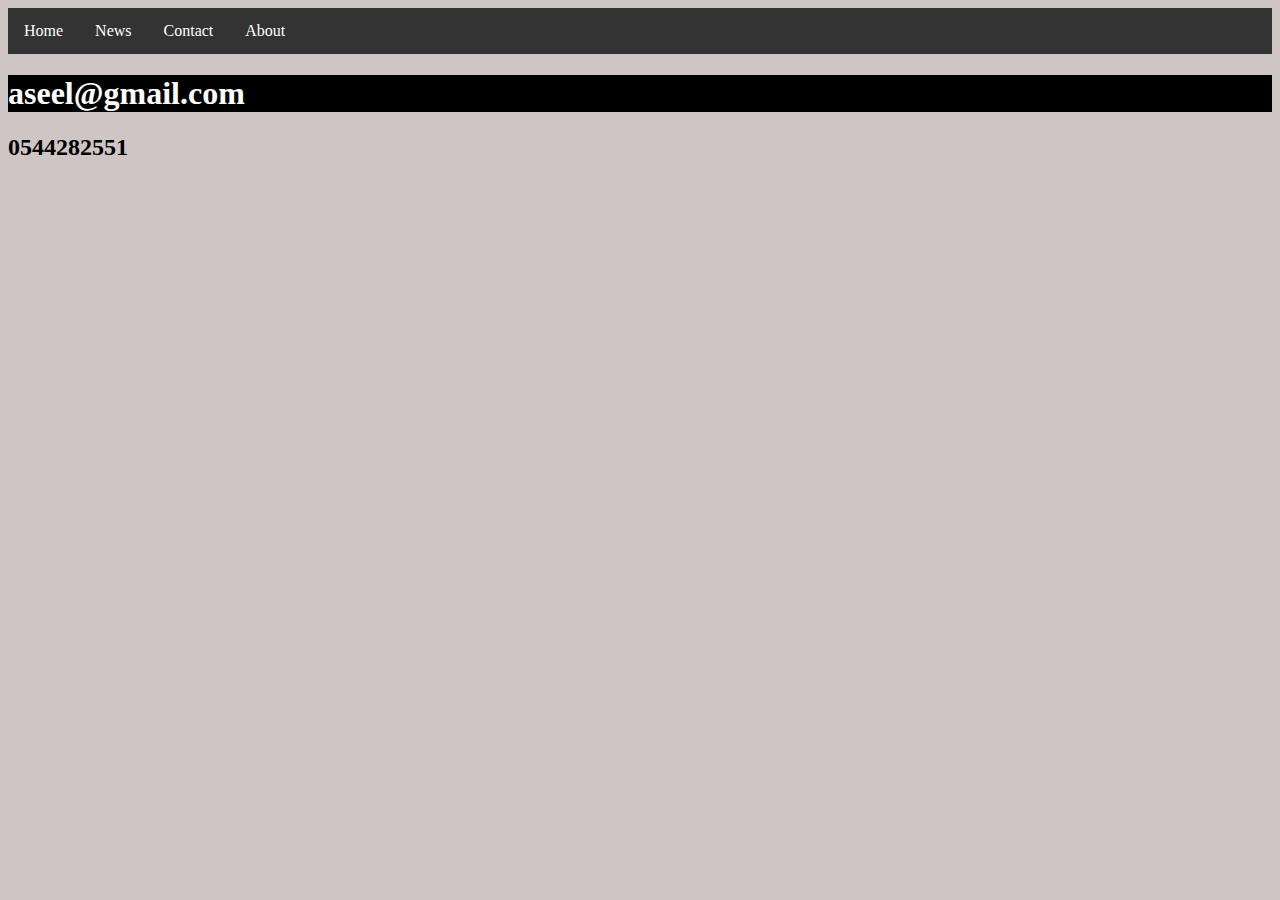
<file: contact.html>
<!DOCTYPE html>
<html lang="en">
  <head>
    <meta charset="UTF-8" />
    <meta name="viewport" content="width=device-width, initial-scale=1.0" />
    <title>Document</title>
    <link rel="stylesheet" href="style.css" />
  </head>
  <body>
    <ul>
        <li><a class="active" href="index.html">Home</a></li>
        <li><a href="news.html">News</a></li>
        <li><a href="contact.html">Contact</a></li>
        <li><a href="about.html">About</a></li>
      </ul>


      <h1>aseel@gmail.com</h1>
      <h2>0544282551</h2>
  </body>
</html>
</file>
<file: style.css>
h1 {
  color: rgb(255, 255, 255);
  background-color: black;
}

body {
  background-color: rgb(207, 197, 197);
}

ul {
  list-style-type: none;
  margin: 0;
  padding: 0;
  overflow: hidden;
  background-color: #333;
}

li {
  float: left;
}

li a {
  display: block;
  color: white;
  text-align: center;
  padding: 14px 16px;
  text-decoration: none;
}

li a:hover {
  background-color: #111;
}
</file>
